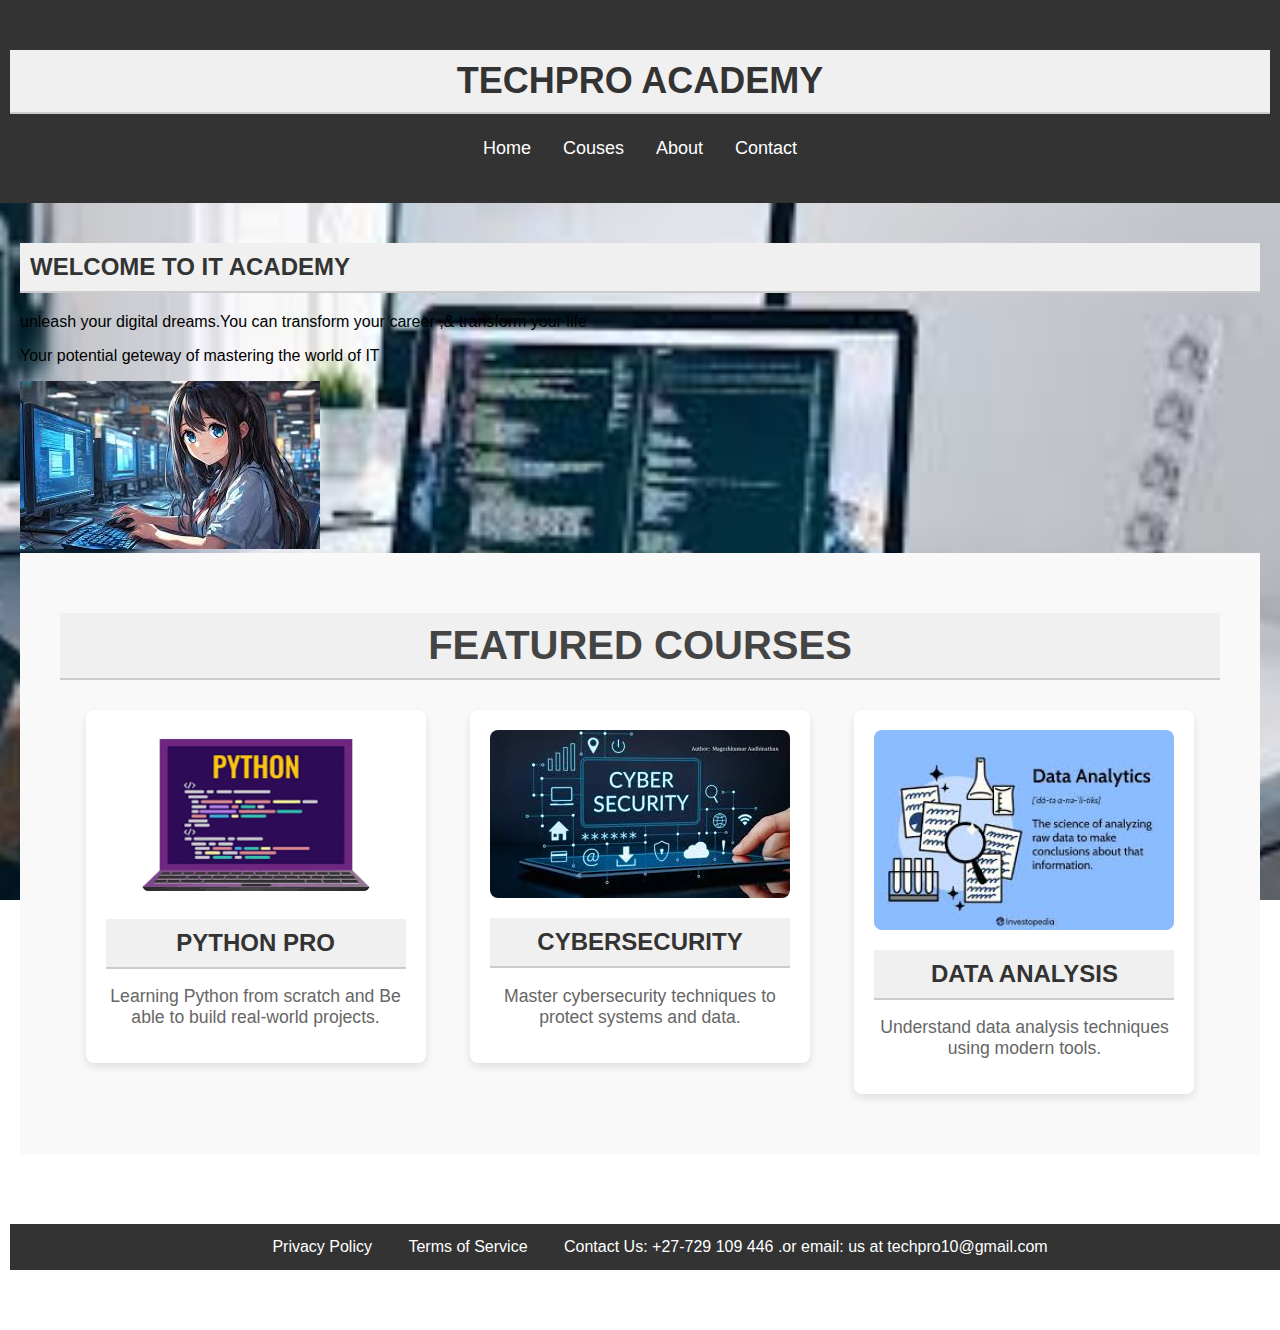
<file: Web development Deborah Enhle Tshuma/index.html>
<!DOCTYPE html>
<html>
<head>
    <title>TechPro Academy</title>
    <link rel="stylesheet" href="styles.css">
</head>

<body background="images/download.jpeg">
  <header>
   <h1>TechPro Academy</h1>
    <nav>
        <ul>
		
            <li><a href="index.html">Home</a></li>
            <li><a href="Courses.html">Couses </a></li>
			<li><a href="about.html">About</a></li>
            <li><a href="contact.html">Contact</a></li>
            
        </ul>
    </nav>
	</header>
	<main>
	
   <h1>Welcome to IT Academy </h1>
    <p>unleash your digital dreams.You can transform your career ,& transform your life</p>
    <p>Your potential geteway of mastering the  world of IT</p>
    <img src="images/program.jpeg" alt="program"></a>
   
    <section class="featured-courses">
        <h2>Featured Courses</h2>
        <div class="course">
            <img src="images/python.png" alt="python ">
            <h3>Python Pro</h3>
            <p>Learning Python from scratch and Be able to build real-world projects.</p>
        </div>
        <div class="course">
            <img src="images/cyber.jpeg" alt="Cyber">
            <h3>Cybersecurity</h3>
            <p>Master cybersecurity techniques to protect systems and data.</p>
        </div>
        <div class="course">
            <img src="images/data.jpeg" alt="Data Analysis">
            <h3>Data Analysis</h3>
            <p>Understand data analysis techniques using modern tools.</p>
        </div>
    </section>
</main>
 <center> <footer>
  <nav class="footer-nav">
            <ul>
                <li><a href="privacy.html">Privacy Policy</a></li>
                <li><a href="terms.html">Terms of Service</a></li>
                <li><a href="contact.html">Contact Us: +27-729 109 446 .or email: us at techpro10@gmail.com </a></li>
				
            </ul>
			 <p> 2024 TechPro Academy. All rights reserved.</p>
        </nav>
       
    </footer></center>

</body>
</html>
</file>
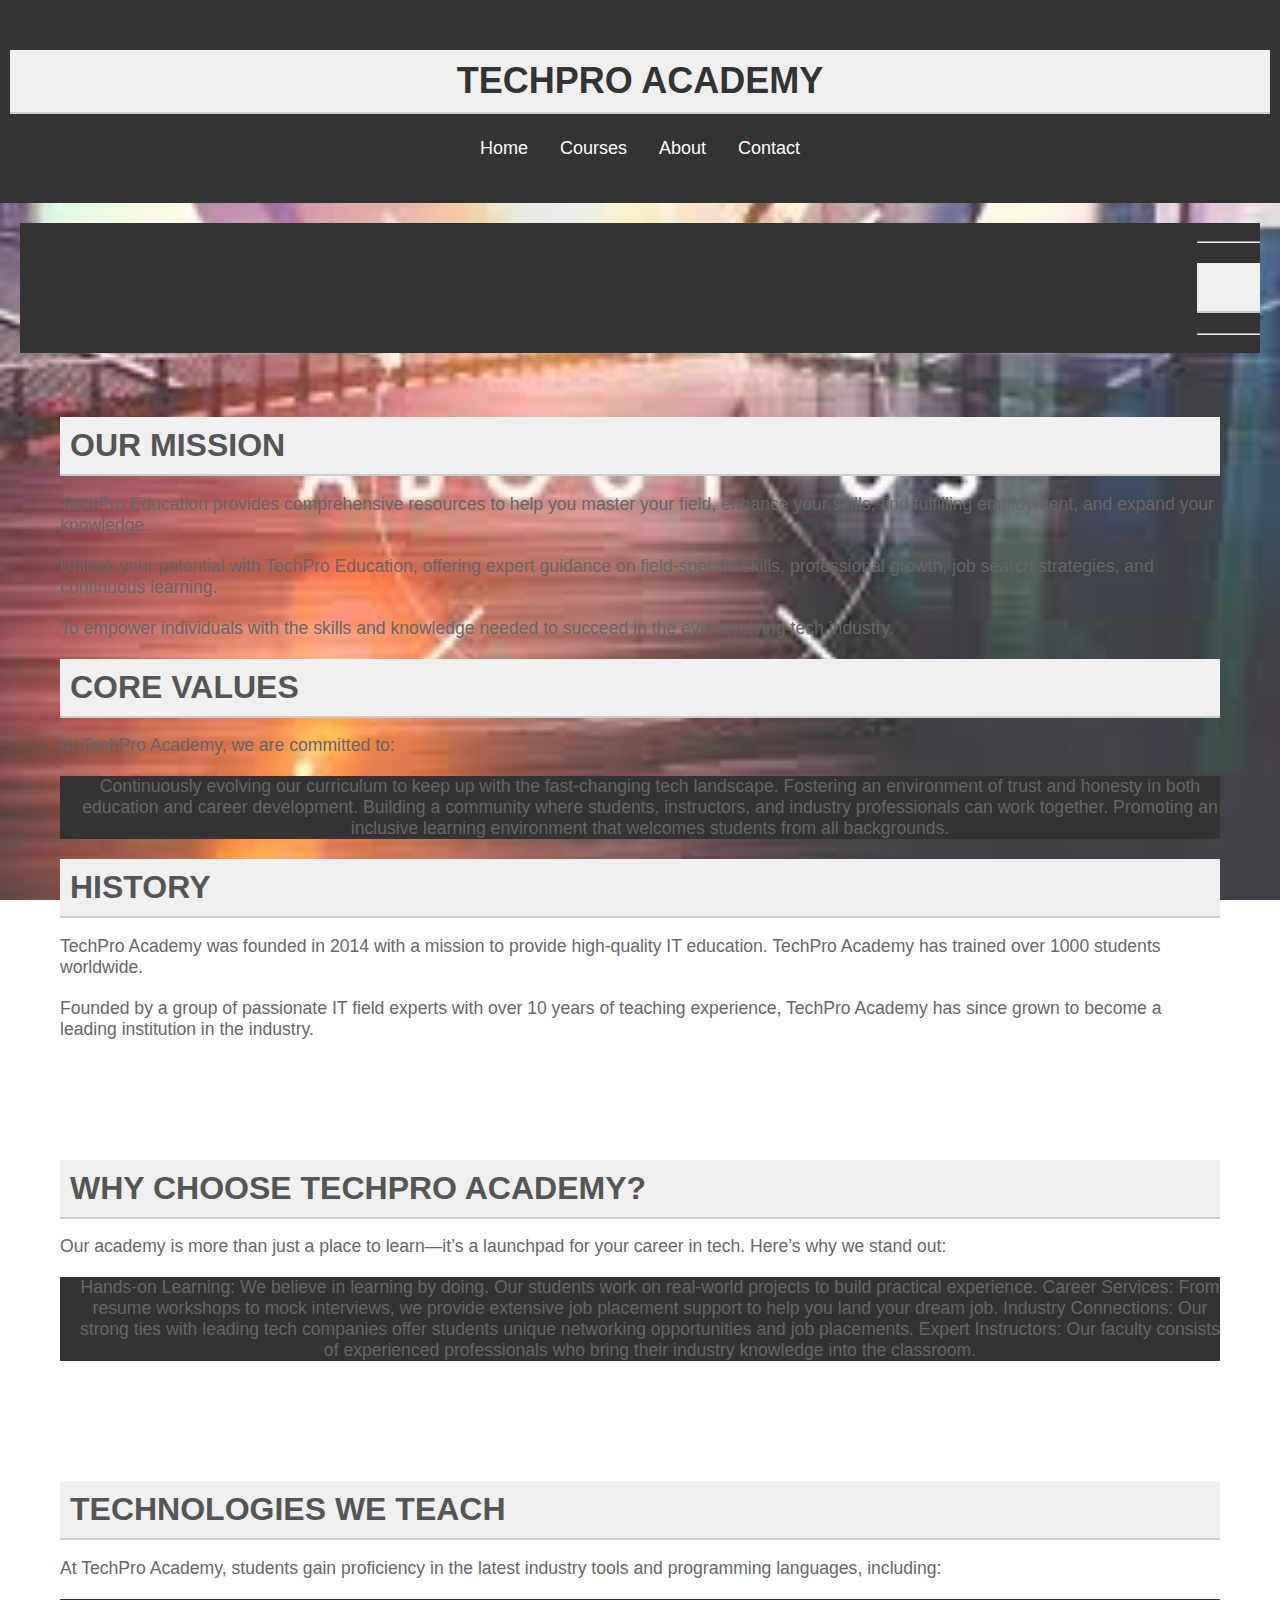
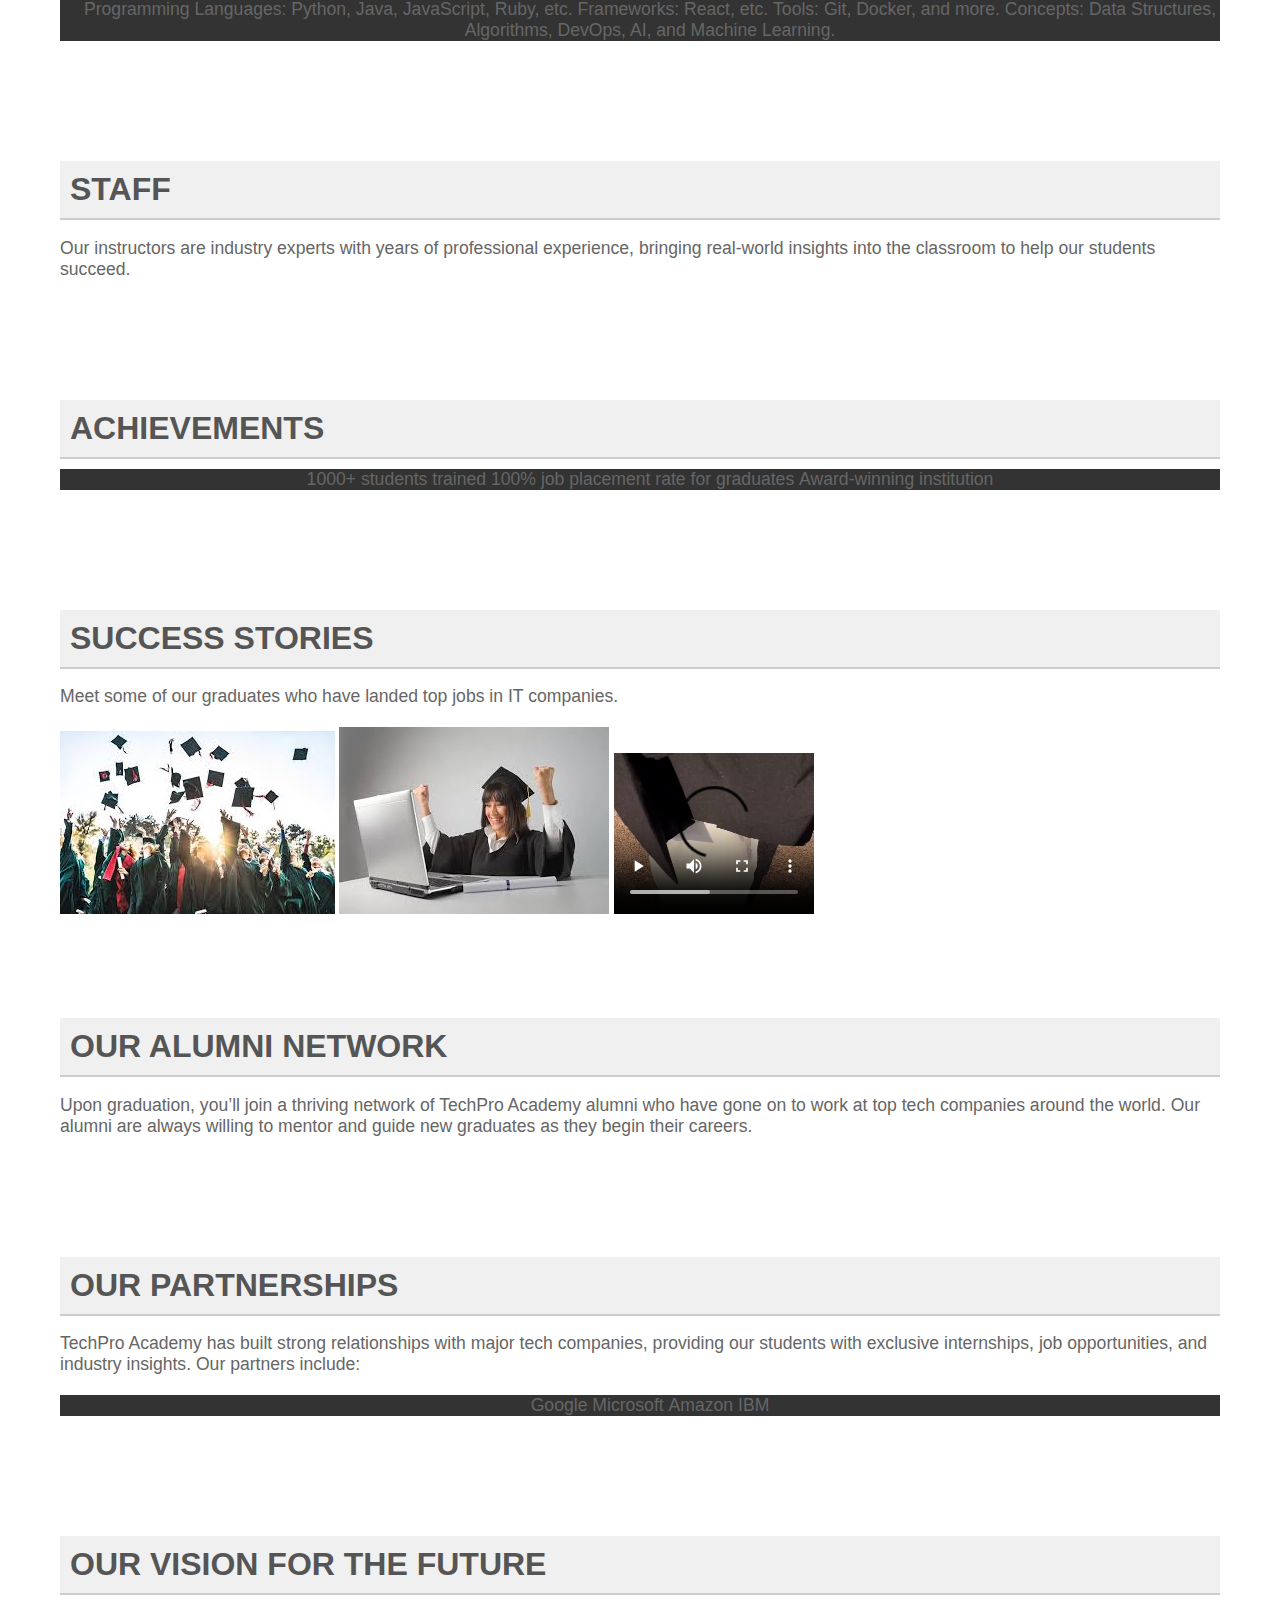
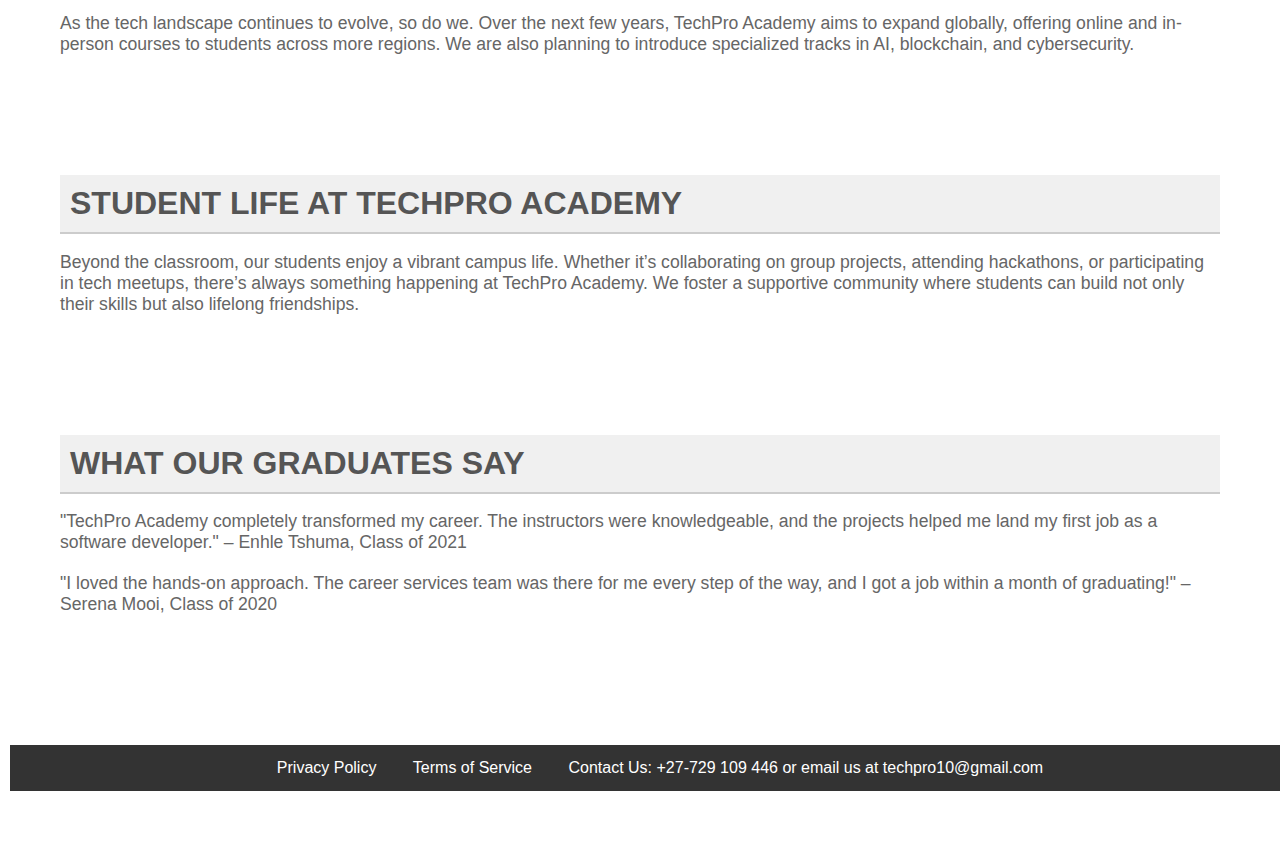
<file: Web development Deborah Enhle Tshuma/About.html>
<!DOCTYPE html>
<html>
<head>
    <title>About Us: TechPro Academy</title>
    <link rel="stylesheet" href="styles.css">
    <meta name="description" content="TechPro Academy offers high-quality IT education, helping students master the tech industry through professional growth, skill enhancement, and job placement." />
</head>

 <body background ="images/download3.jpeg">
  <header>
        <h1>TechPro Academy</h1>
      <nav>
        <ul>
            <li><a href="index.html">Home</a></li>
            <li><a href="Courses.html">Courses </a></li>
			<li><a href="about.html">About</a></li>
            <li><a href="contact.html">Contact</a></li>
        </ul>
	 </nav>
    </header>

    <main>
     <marquee><hr>
		<h1>About TechPro Academy</h1>
   <hr> </marquee>
    <section>
        <h2>Our Mission</h2>
		 <p>TechPro Education provides comprehensive resources to help you master your field, enhance your skills, find fulfilling employment, and expand your knowledge.</p>
         <p>Unlock your potential with TechPro Education, offering expert guidance on field-specific skills, professional growth, job search strategies, and continuous learning.</p>
         <p>To empower individuals with the skills and knowledge needed to succeed in the ever-evolving tech industry.</p>

        <h2>Core Values</h2>
        <p>At TechPro Academy, we are committed to:</p>
        <ul>
            <li> Continuously evolving our curriculum to keep up with the fast-changing tech landscape.</li>
            <li> Fostering an environment of trust and honesty in both education and career development.</li>
            <li> Building a community where students, instructors, and industry professionals can work together.</li>
            <li>Promoting an inclusive learning environment that welcomes students from all backgrounds.</li>
        </ul>

        <h2>History</h2>
        <p>TechPro Academy was founded in 2014 with a mission to provide high-quality IT education. TechPro Academy has trained over 1000 students worldwide.</p>
        <p>Founded by a group of passionate IT field experts with over 10 years of teaching experience, TechPro Academy has since grown to become a leading institution in the industry.</p>
    </section>

    <section>
        <h2>Why Choose TechPro Academy?</h2>
        <p>Our academy is more than just a place to learn—it’s a launchpad for your career in tech. Here’s why we stand out:</p>
        <ul>
            <li>Hands-on Learning: We believe in learning by doing. Our students work on real-world projects to build practical experience.</li>
            <li>Career Services: From resume workshops to mock interviews, we provide extensive job placement support to help you land your dream job.</li>
            <li>Industry Connections: Our strong ties with leading tech companies offer students unique networking opportunities and job placements.</li>
            <li>Expert Instructors: Our faculty consists of experienced professionals who bring their industry knowledge into the classroom.</li>
        </ul>
    </section>

    <section>
        <h2>Technologies We Teach</h2>
        <p>At TechPro Academy, students gain proficiency in the latest industry tools and programming languages, including:</p>
        <ul>
            <li>Programming Languages: Python, Java, JavaScript, Ruby, etc.</li>
            <li>Frameworks: React, etc.</li>
            <li>Tools: Git, Docker, and more.</li>
            <li>Concepts: Data Structures, Algorithms, DevOps, AI, and Machine Learning.</li>
        </ul>
    </section>

    <section>
        <h2>Staff</h2>
        <p>Our instructors are industry experts with years of professional experience, bringing real-world insights into the classroom to help our students succeed.</p>
    </section>

    <section>
        <h2>Achievements</h2>
        <ul>
            <li>1000+ students trained</li>
            <li>100% job placement rate for graduates</li>
            <li>Award-winning institution</li>
        </ul>
    </section>

    <section>
        <h2>Success Stories</h2>
        <p>Meet some of our graduates who have landed top jobs in IT companies.</p>
		
        <img src="images/learn.jpeg" alt="A TechPro Academy graduate holding a certificate">
        <img src="images/Degree.jpeg" alt="TechPro Academy graduate celebrating after receiving their diploma">
		<video width="200" controls>
        <source src="videos/VIDEO.mp4" type="video/mp4">
        
    </video>

    </section>

    <section>
        <h2>Our Alumni Network</h2>
        <p>Upon graduation, you’ll join a thriving network of TechPro Academy alumni who have gone on to work at top tech companies around the world. Our alumni are always willing to mentor and guide new graduates as they begin their careers.</p>
    </section>

    <section>
        <h2>Our Partnerships</h2>
        <p>TechPro Academy has built strong relationships with major tech companies, providing our students with exclusive internships, job opportunities, and industry insights. Our partners include:</p>
        <ul>
            <li>Google</li>
            <li>Microsoft</li>
            <li>Amazon</li>
            <li>IBM</li>
        </ul>
    </section>

    <section>
        <h2>Our Vision for the Future</h2>
        <p>As the tech landscape continues to evolve, so do we. Over the next few years, TechPro Academy aims to expand globally, offering online and in-person courses to students across more regions. We are also planning to introduce specialized tracks in AI, blockchain, and cybersecurity.</p>
    </section>

    <section>
        <h2>Student Life at TechPro Academy</h2>
        <p>Beyond the classroom, our students enjoy a vibrant campus life. Whether it’s collaborating on group projects, attending hackathons, or participating in tech meetups, there’s always something happening at TechPro Academy. We foster a supportive community where students can build not only their skills but also lifelong friendships.</p>
    </section>

    <section>
        <h2>What Our Graduates Say</h2>
        <p>"TechPro Academy completely transformed my career. The instructors were knowledgeable, and the projects helped me land my first job as a software developer." – Enhle Tshuma, Class of 2021</p>
        <p>"I loved the hands-on approach. The career services team was there for me every step of the way, and I got a job within a month of graduating!" – Serena Mooi, Class of 2020</p>
    </section>

	</main>
	
	<footer>
	 <nav class="footer-nav">
            <ul>
                <li><a href="privacy.html">Privacy Policy</a></li>
                <li><a href="terms.html">Terms of Service</a></li>
                <li><a href="contact.html">Contact Us: +27-729 109 446 or email us at techpro10@gmail.com</a></li>
            </ul>
			<p>© 2024 TechPro Academy. All rights reserved.</p>
        </nav>
    </footer>

  </body>
</html>
</file>
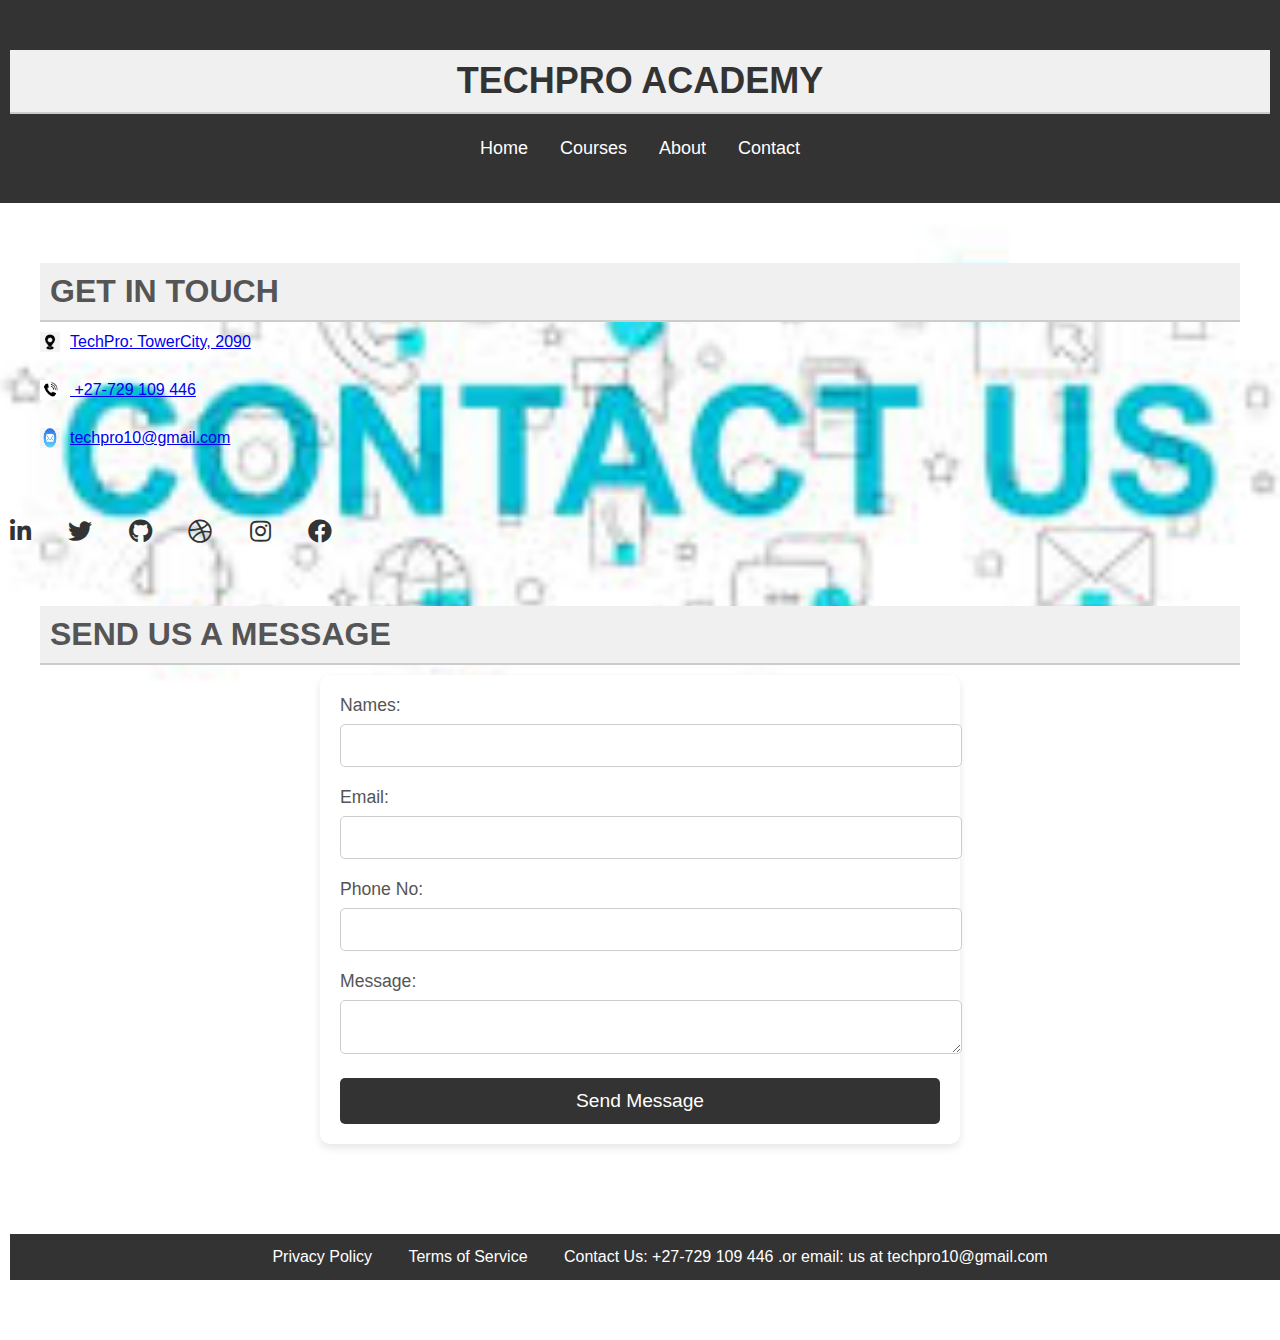
<file: Web development Deborah Enhle Tshuma/Contact.html>
<!DOCTYPE html>
<html>
<head>
    <title>Contact Us: TechPro Academy</title>
    <link rel="stylesheet" href="styles.css">
	<link rel="stylesheet" href="https://cdnjs.cloudflare.com/ajax/libs/font-awesome/5.15.4/css/all.min.css">
</head>

 <body background=images/download2.jpeg>
  <header>
        <h1>TechPro Academy</h1>
      <nav>
        <ul>
            <li><a href="index.html">Home</a></li>
            <li><a href="Couses.html">Courses </a></li>
			<li><a href="about.html">About</a></li>
            <li><a href="contact.html">Contact</a></li>
            
        </ul>
	 </nav>
   </header>
  <section>
        <h2>Get in Touch</h2>
		<a href="#" class="contact-info">
        <img src="images/address.png" alt="Address Icon" style="vertical-align: middle;width: 20px; height: 20px;"> TechPro: TowerCity, 2090
      </a><br>
      <a href="tel:+27-729 109 446" class="contact-info">
       <img src="images/phone-icon.png" alt="Phone Icon" style="vertical-align: middle; width: 20px; height: 20px;"> +27-729 109 446
      </a><br>
      <a href="gmailto:techpro10@gmail.com " class="contact-info">
       <img src="images/email-icon.jpeg" alt="Email Icon" style="vertical-align: middle; width: 20px; height: 20px;"> techpro10@gmail.com 
      </a>
  </section>
       <div class="social-links">
                <a href="#"><i class="fab fa-linkedin-in"></i></a>
                <a href="#"><i class="fab fa-twitter"></i></a>
                <a href="#"><i class="fab fa-github"></i></a>
                <a href="#"><i class="fab fa-dribbble"></i></a>
                <a href="#"><i class="fab fa-instagram"></i></a>
                <a href="#"><i class="fab fa-facebook"></i></a>
            </div>

    <section>
        <h2>Send Us a Message</h2>
        <form id="contact-form">
            <label for="name">Names:</label>
            <input type="text" id="name" name="name" required>
            
            <label for="email">Email:</label>
            <input type="email" id="email" name="email" required>
			
			
            <label for="phone">Phone No:</label>
            <input type="phone" id="phone:" name="phone" required>

            <label for="message">Message:</label>
            <textarea id="message" name="message" required></textarea>

            <button type="submit">Send Message</button>
        </form>
    </section>
</body>
</html>

   
	<center> <footer>
	 <nav class="footer-nav">
            <ul>
                <li><a href="privacy.html">Privacy Policy</a></li>
                <li><a href="terms.html">Terms of Service</a></li>
                <li><a href="contact.html">Contact Us: +27-729 109 446 .or email: us at techpro10@gmail.com </a></li>
				
            </ul>
			<p> 2024 TechPro Academy. All rights reserved.</p>
        </nav>
        
    </footer></center>

  </body>
</html>
</file>
<file: Web development Deborah Enhle Tshuma/styles.css>
body {
    font-family: Arial, sans-serif;
    margin: 0;
    padding: 0;
	background-size: cover;
	background-attachment:fixed;
	background-position: center;
	background-position: center;
    background-color: rgba(255,255,255,0.8);
	border-radius: 10px;
}

h1, h2, h3 {
    color: #333;
	background-color: #f0f0f0;
	font-size: 24px;
	font-weight: bold;
	text-transform: uppercase;
	margin: 20px 0;
	padding: 10px;
	border-bottom: 2px solid #ccc;
}

header {
    text-align: center;
    padding: 30px 10px;
    background-color: #333;
    color: white;
}

header h1 {
    font-size: 36px;
	margin-bottom: 10px;
	
}
header nav ul{
	list-style: none;
	padding: 0;
	margin: 0;
	display: flex;
	justify-content: center;
	
	
}
header nav ul li{
	margin: 0; 15px;
}

header nav ul li a{
	color: white;
	text-decoration: none;
	font-size: 18px;

}
ul {
    list-style-type: none;
    margin: 0;
    padding: 0;
    overflow: hidden;
    background-color: #333;
    text-align: center;
}

ul li {
    display: inline;
}

ul li a {
    display: inline-block;
    color: white;
    text-align: center;
    padding: 14px 16px;
    text-decoration: none;
}

ul li a:hover {
    background-color: #111;
}

.list ul li{
	
	padding: 20px;
}


main {
    padding: 20px;
}


.featured-courses {
    padding: 40px;
    text-align: center;
    background-color: #f9f9f9;
}

.featured-courses h2 {
    font-size: 2.5em;
    color: #444;
}
.course {
    display: inline-block;
    margin: 20px;
    background-color: white;
    border-radius: 8px;
    padding: 20px;
    width: 300px;
    box-shadow: 0 4px 8px rgba(0, 0, 0, 0.1);
    vertical-align: top;
	flex-direction: column;
	text-align: center;
	align-items:center;
}

.course img {
	
    width: 100%;
	height: auto;
    border-radius: 8px;
    margin-bottom: 10px;
	align-items:center;
	display: block;
	
}

.course h3 {
    color: #333;
    font-size: 1.5em;
    margin-bottom: 10px;
}

.course  p {
    font-size: 1.1em;
    color: #666;
    margin-bottom: 15px;
}


#category-filter {
    padding: 10px;
    margin: 20px;
    font-size: 1.1em;
}


section {
    padding: 40px;
}

section h2 {
    font-size: 2em;footer ul {
    padding: 0;
}

footer ul li {
    display: inline;
    margin: 0 15px;
}

footer ul li a {
    color: white;
    text-decoration: none;
}

footer p {
    margin-top: 10px;
}
    margin-bottom: 10px;
    color: #555;
}

section p, section ul {
    font-size: 1.1em;
    color: #666;
    margin-bottom: 20px;
}

ul {
    list-style: disc;
    padding-left: 20px;
}

ul li {
    margin-bottom: 10px;
}

marquee {
  background-color: #333;
  color: #fff;
  padding: 10px;
  text-align: center;
}
success-stories {
    display: flex;
    justify-content: space-around;
    flex-wrap: wrap;
}

.success-stories img {
    width: 30%;
    height: auto;
    border-radius: 10px;
    margin: 10px;
    box-shadow: 0 0 10px rgba(0, 0, 0, 0.1);
}



#contact-form {
    max-width: 600px;
    margin: 0 auto;
    padding: 20px;
    background-color: white;
    box-shadow: 0 4px 8px rgba(0, 0, 0, 0.1);
    border-radius: 10px;
}

#contact-form label {
    display: block;
    margin-bottom: 8px;
    font-size: 1.1em;
    color: #555;
}

#contact-form input, #contact-form textarea {
    width: 100%;
    padding: 10px;
    margin-bottom: 20px;
    border: 1px solid #ccc;
    border-radius: 5px;
    font-size: 1.1em;
}

#contact-form button {
    background-color: #333;
    color: white;
    border: none;
    padding: 12px 20px;
    font-size: 1.2em;
    cursor: pointer;
    border-radius: 5px;
    width: 100%;
}

#contact-form button:hover {
    background-color: #555;
}
.contact-info {
    display: flex;
    align-items: center;
    margin-bottom: 10px;
}

.contact-info img {
    margin-right: 10px;
}

.contact-info:hover {
    color: #337ab7;
    text-decoration: none;
}

.social-links {
    display: flex;
    margin-top: 20px;
}

.social-links a {
    margin-right: 20px;
    font-size: 24px;
    color: #333;
}

.social-links a:hover {
    color: #337ab7;
}


.fab {
    font-size: 24px;
    width: 40px;
    text-align: center;
}

footer {
   
    color: white;
    text-align: center;
    padding: 10px;
    position: relative;
    bottom: 0;
    width: 100%;
    margin-top: 40px;
}
</file>
